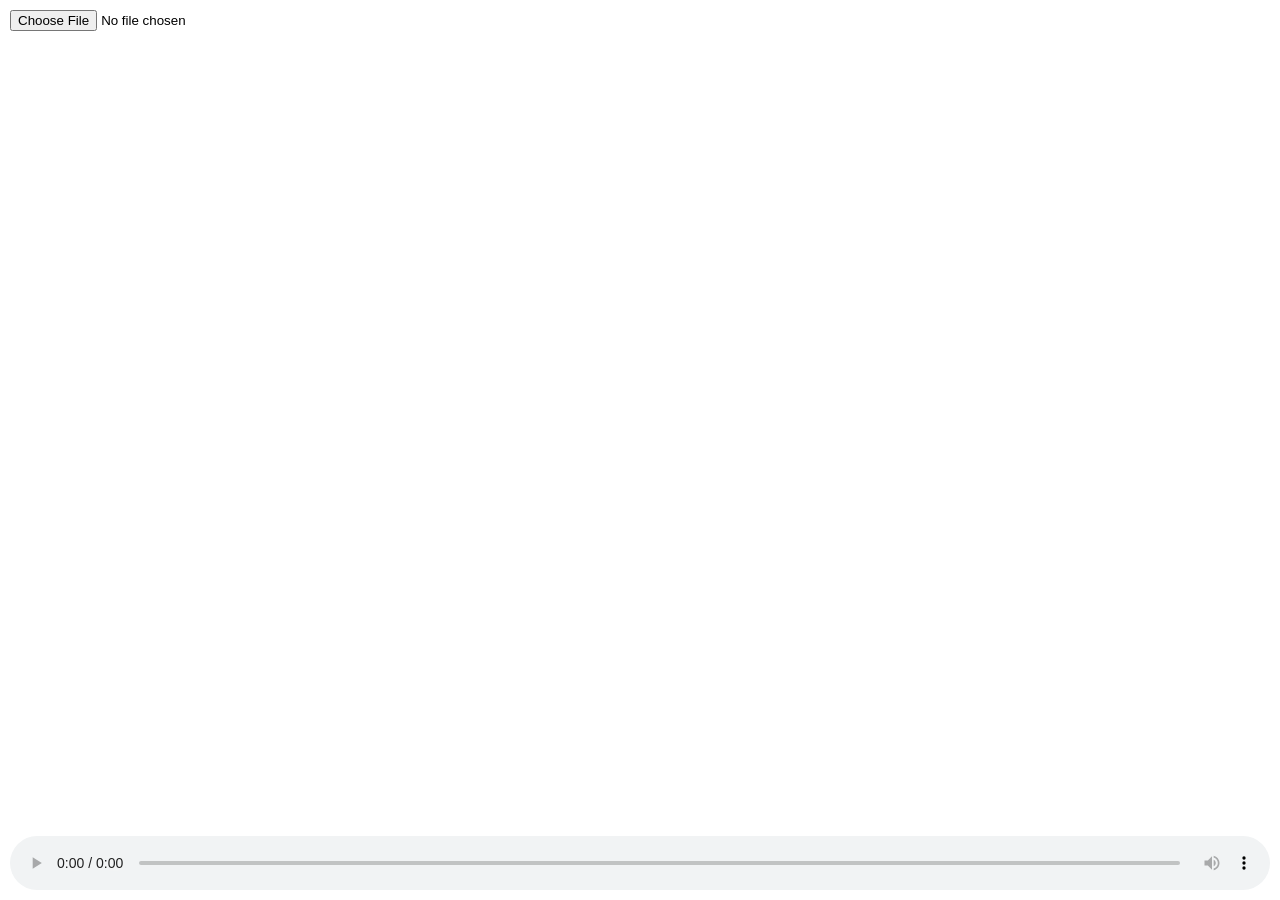
<file: audio/js-audio-visualizer/dist/index.html>
<!DOCTYPE html>
<html lang="en">

  <head>
    <meta charset="UTF-8">
    <title>JS Audio Visualizer</title>
    <link rel="stylesheet" href="./style.css">

  </head>
    
  <body>
  <div id="content">
  <input type="file" id="thefile" accept="audio/*" />
  <canvas id="canvas"></canvas>
  <audio id="audio" controls></audio>
</div>
    <script  src="./script.js"></script>

  </body>
  
</html>
</file>
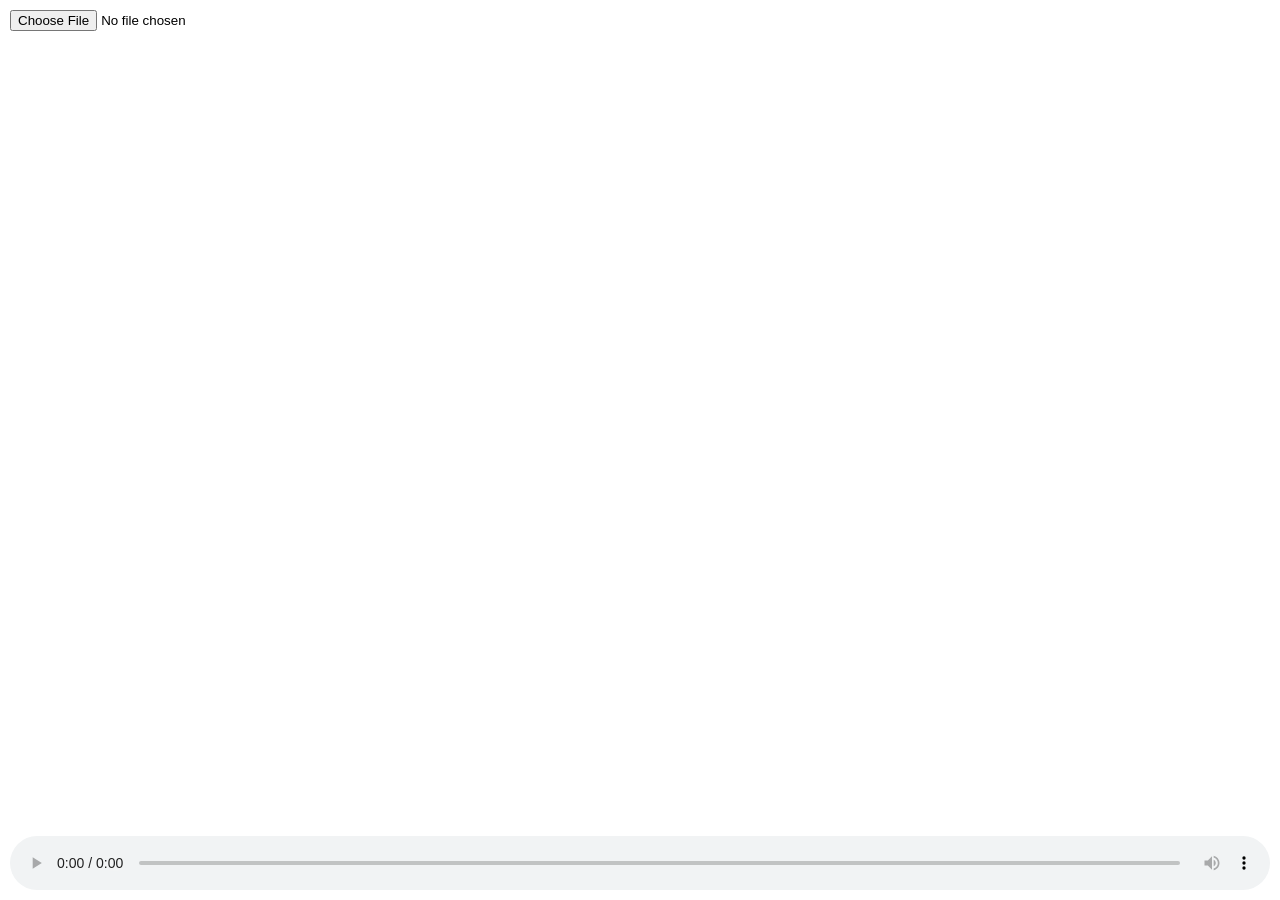
<file: audio/js-audio-visualizer/src/index.html>
<!DOCTYPE html>
<html lang="en">
<head>
  <meta charset="UTF-8">
  <meta name="viewport" content="width=device-width, initial-scale=1.0">
  <script src="script.js"></script> <!--Enlace con js-->
   <link rel="stylesheet" href="style.css"> <!--Enlace con js-->
  <title>Document</title>
</head>
<body>
    <div id="content">
    <input type="file" id="thefile" accept="audio/*" />
    <canvas id="canvas"></canvas>
    <audio id="audio" controls></audio>
</div>
</body>
</html>
</file>
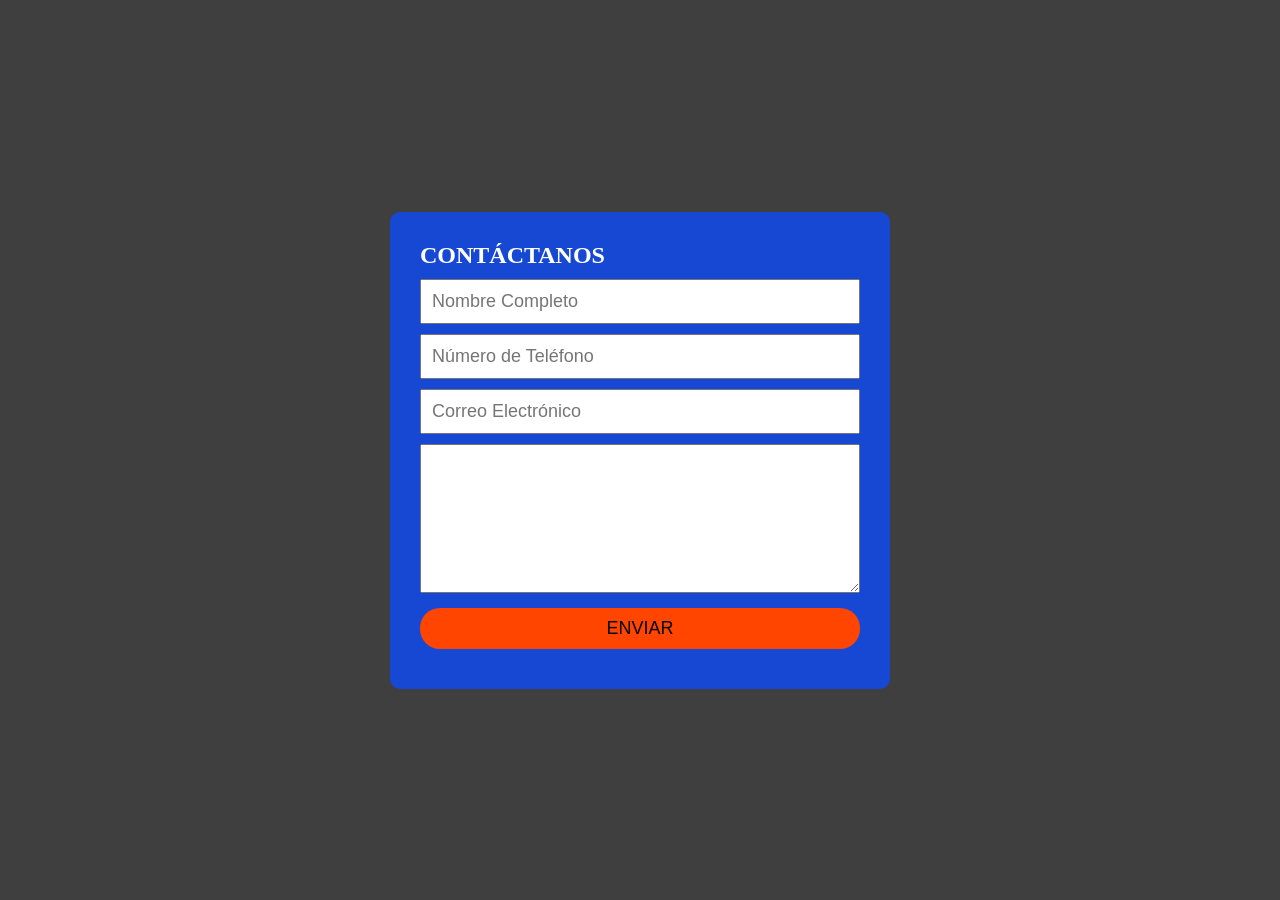
<file: excel-form/form.html>
<!DOCTYPE html>
<html lang="en">
<head>
    <meta charset="UTF-8">
    <meta name="viewport" content="width=device-width, initial-scale=1.0">
    <title>Document</title>
</head>
<body>
<div class="contenedor"> <!-- action ="Segun su enlace de APP Script de Google"-->
    <form method="post" action="https://script.google.com/macros/s/AKfycbwHvzxmzJS8fKTXoMwqcb9nUEzucx3iK1yYTyoAZEOmN28bSZSwuU_2SMqp_76rRWVb/exec" name="excel-form">
        <h4>CONTÁCTANOS</h4>
        <input type="text" name="Nombre" placeholder="Nombre Completo"> <br>
        <input type="number" name="Telefono" placeholder="Número de Teléfono"> <br>
        <input type="email" name="Correo Electronico" placeholder="Correo Electrónico"> <br>
        <textarea name="Mensaje" rows="7" id="Escribe tu comentario"></textarea> <br>
        <input type="submit" value="ENVIAR" id="submit"> 
    </form>
</div>
<style>

* {
    box-sizing: border-box;
    padding: 0;
    margin: 0;
    font-size: 18px;
}

body{
    height: 100vh;
    display: flex;
    align-items: center;
    justify-content: center;
    background-color: rgb(63, 63, 63);
}

.contenedor{
    width: 500px;
    background-color: rgb(22, 72, 212);
    padding: 30px;
    border-radius: 10px;
}

h4{
    font-size: 24px;
    color: white;
    margin-bottom: 10px;
}

input{
    width: 100%;
    padding: 10px;
    margin-bottom: 10px;
}

textarea{
    width: 100%;
    margin-bottom: 10px;
}

#submit{
    background-color: orangered;
    border: none;
    border-radius: 20px;
    cursor: pointer;
}

#submit:hover{
    background-color: rgb(243, 88, 31);
}
</style>
<script>
    //scriptURL ="Segun su enlace de APP Script de Google"
    const scriptURL = 'https://script.google.com/macros/s/AKfycbwHvzxmzJS8fKTXoMwqcb9nUEzucx3iK1yYTyoAZEOmN28bSZSwuU_2SMqp_76rRWVb/exec'
    const form = document.forms['excel-form'] //mismo nombre que "name" de <form>
    form.addEventListener('submit', e =>{
        e.preventDefault()
        fetch(scriptURL, { method: 'POST', body: new FormData(form)})
        .then(response => alert("Datos del Formulario Enviados")) /*Enviar msj de Alerta*/
        .then(() => { window.location.reload();}) /*Limpiar datos del formulario*/
        .catch(error => console.error('Error en enviar los datos!', error.message))
    })
</script>
</body>
</html>
</file>
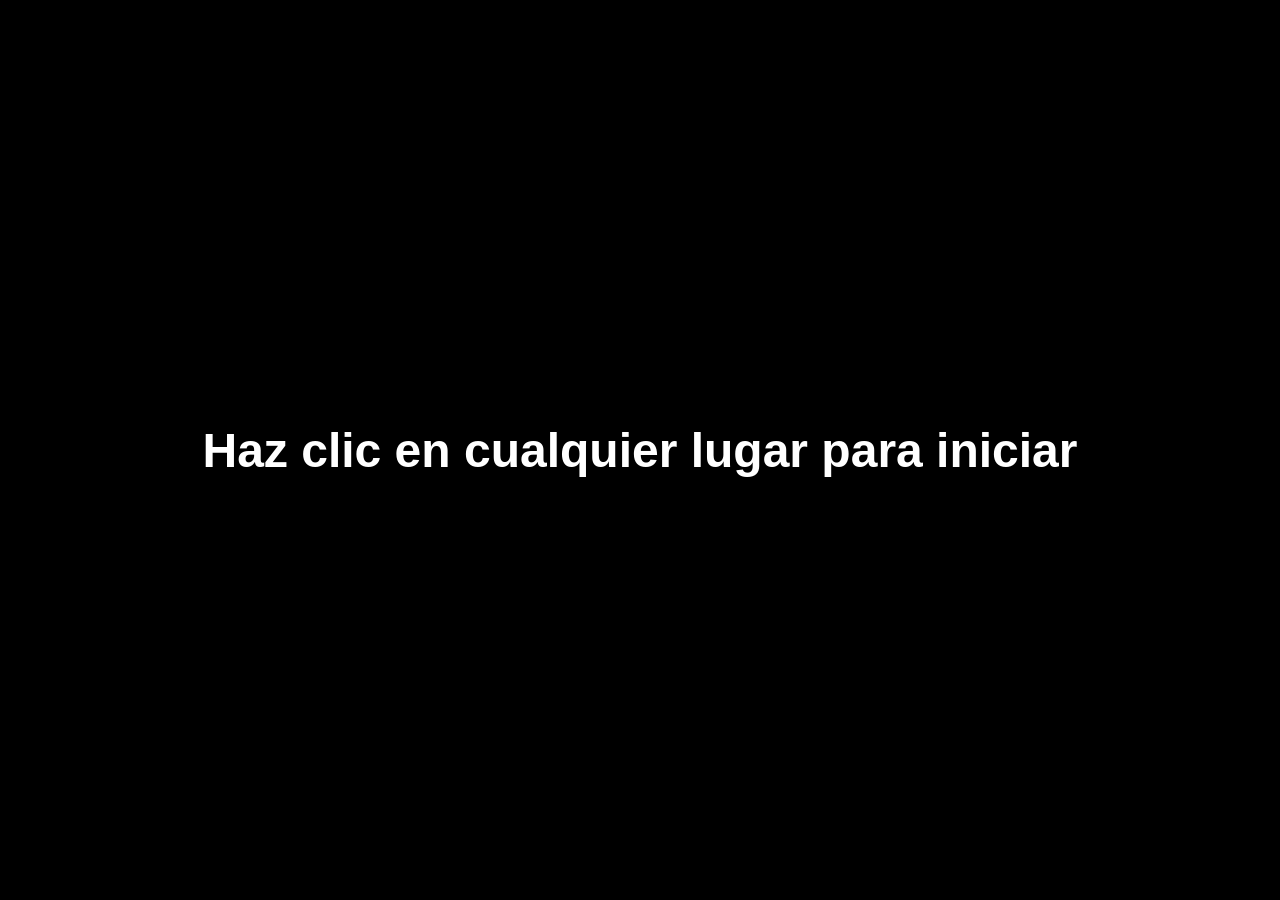
<file: audio/js-audio-visualizer/src/index - copia.html>
<!DOCTYPE html>
<html lang="es">
<head>
  <meta charset="UTF-8">
  <meta name="viewport" content="width=device-width, initial-scale=1.0">
  <title>Visualizador Automático</title>
  <style>
    /* --- CSS --- */
    body {
      margin: 0;
      overflow: hidden; /* Evita barras de scroll */
      background-color: #000;
      color: #fff;
      font-family: sans-serif;
      display: flex;
      justify-content: center;
      align-items: center;
      height: 100vh;
      cursor: pointer; /* Indica que la página es interactiva */
    }

    #canvas {
      position: fixed;
      left: 0;
      top: 0;
      width: 100%;
      height: 100%;
      z-index: -1; /* Pone el canvas detrás del texto inicial */
    }

    #info {
      font-size: 1.5em;
      text-align: center;
      text-shadow: 2px 2px 4px rgba(0,0,0,0.8);
      padding: 20px;
    }

    audio {
      display: none; /* El reproductor de audio está oculto */
    }
  </style>
</head>
<body>

    <div id="info">
      <h1>Haz clic en cualquier lugar para iniciar</h1>
    </div>

    <canvas id="canvas"></canvas>
    
    <audio id="audio" src="madness.mp3" loop crossorigin="anonymous"></audio>

    <script>
      // --- JAVASCRIPT ---
      window.onload = function() {
        const audio = document.getElementById("audio");
        const canvas = document.getElementById("canvas");
        const info = document.getElementById("info");
        const ctx = canvas.getContext("2d");
        
        // Esta función inicializa y comienza la visualización y el audio
        function startVisualizer() {
            // Ocultar el mensaje de inicio
            info.style.display = 'none';

            // 1. Crear el contexto de audio y los nodos necesarios
            const context = new AudioContext();
            const src = context.createMediaElementSource(audio);
            const analyser = context.createAnalyser();

            // 2. Conectar los nodos: audio -> analizador -> parlantes
            src.connect(analyser);
            analyser.connect(context.destination);

            // 3. Configurar el analizador
            analyser.fftSize = 256;
            const bufferLength = analyser.frequencyBinCount;
            const dataArray = new Uint8Array(bufferLength);
            
            // Ajustar el tamaño del canvas a la ventana
            canvas.width = window.innerWidth;
            canvas.height = window.innerHeight;
            const WIDTH = canvas.width;
            const HEIGHT = canvas.height;
            const barWidth = (WIDTH / bufferLength) * 2.5;

            // 4. Bucle de renderizado que se ejecuta en cada fotograma
            function renderFrame() {
                requestAnimationFrame(renderFrame); // Llama a la función en el siguiente fotograma
                let x = 0;
                analyser.getByteFrequencyData(dataArray); // Obtiene los datos de frecuencia

                // Limpia el canvas
                ctx.fillStyle = "#000";
                ctx.fillRect(0, 0, WIDTH, HEIGHT);

                // Dibuja cada barra del visualizador
                for (let i = 0; i < bufferLength; i++) {
                    const barHeight = dataArray[i];
                    
                    // Colores dinámicos para las barras
                    const r = barHeight + (25 * (i / bufferLength));
                    const g = 250 * (i / bufferLength);
                    const b = 50;

                    ctx.fillStyle = `rgb(${r},${g},${b})`;
                    ctx.fillRect(x, HEIGHT - barHeight, barWidth, barHeight);

                    x += barWidth + 1;
                }
            }

            audio.play(); // Reproduce el audio
            renderFrame(); // Inicia el bucle de visualización
        }

        // Se añade un listener que espera un solo clic para ejecutar todo
        window.addEventListener('click', startVisualizer, { once: true });
      };
    </script>
</body>
</html>
</file>
<file: audio/js-audio-visualizer/dist/style.css>
#thefile {
  position: fixed;
  top: 10px;
  left: 10px;
  z-index: 100;
}

#canvas {
  position: fixed;
  left: 0;
  top: 0;
  width: 100%;
  height: 100%;
}

audio {
  position: fixed;
  left: 10px;
  bottom: 10px;
  width: calc(100% - 20px);
}
</file>
<file: audio/js-audio-visualizer/src/style.css>
#thefile {
  position: fixed;
  top: 10px;
  left: 10px;
  z-index: 100;
}

#canvas {
  position: fixed;
  left: 0;
  top: 0;
  width: 100%;
  height: 100%;
}

audio {
  position: fixed;
  left: 10px;
  bottom: 10px;
  width: calc(100% - 20px);
}
</file>
